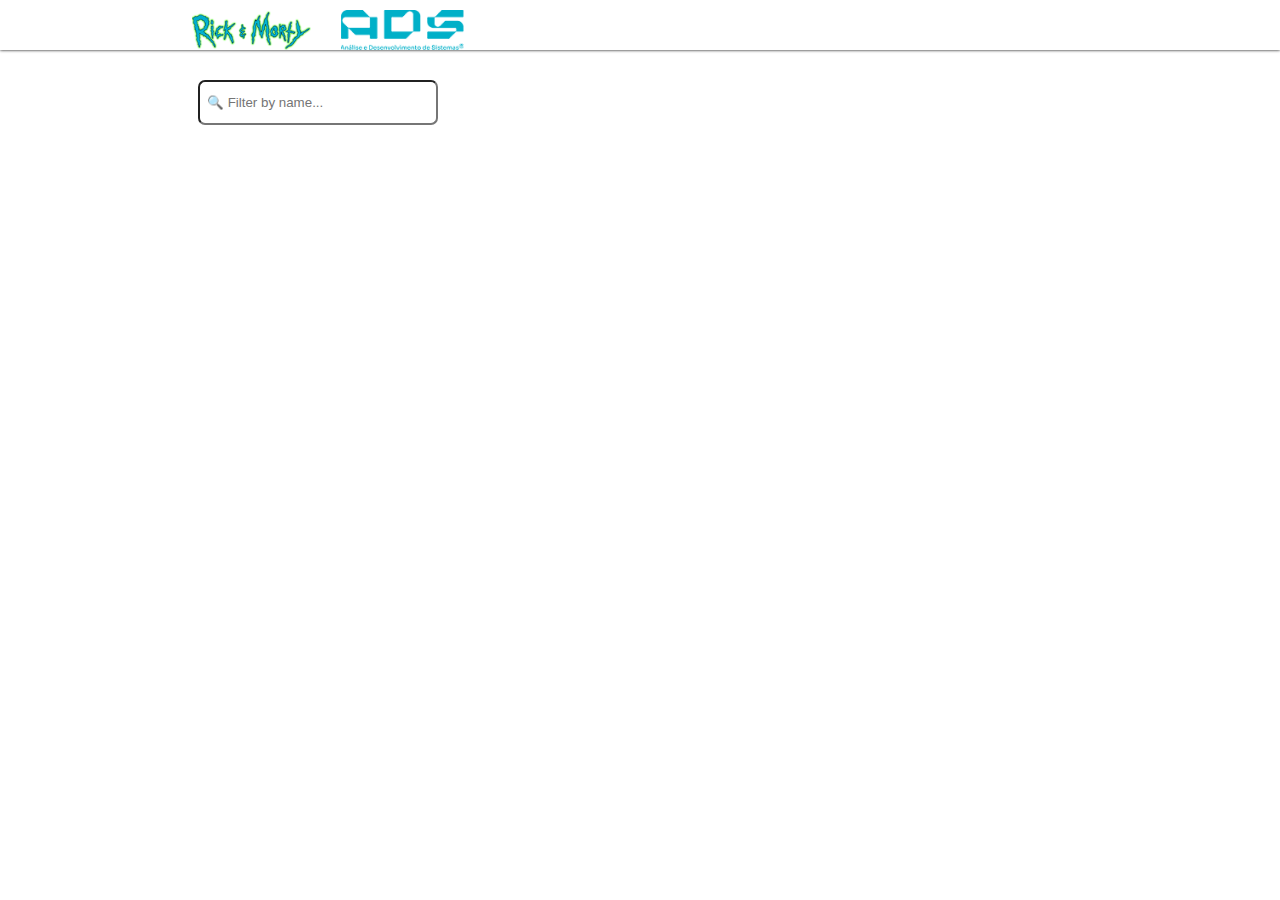
<file: index.html>
<!DOCTYPE html>
<html lang="pt-br">
<head>
    <meta charset="UTF-8">
    <meta name="viewport" content="width=device-width, initial-scale=1.0">
    <title>Rick and Morty</title>
    <link rel="stylesheet" href="styles.css">
</head>
<body>
    <header>
        <img src="PngItem_438051 1.png" alt="logo rickandmorty">
        <img src="Mask group.png" alt="logo rickandmorty">
    </header>
    <form action="pesquisar" id="formulario">
        <input type="text" class="buscar" placeholder="  🔍 Filter by name..." id="formulario">
    </form>
    <div id="users"></div>



<script src="scripts.js"></script>
</body>
</html>
</file>
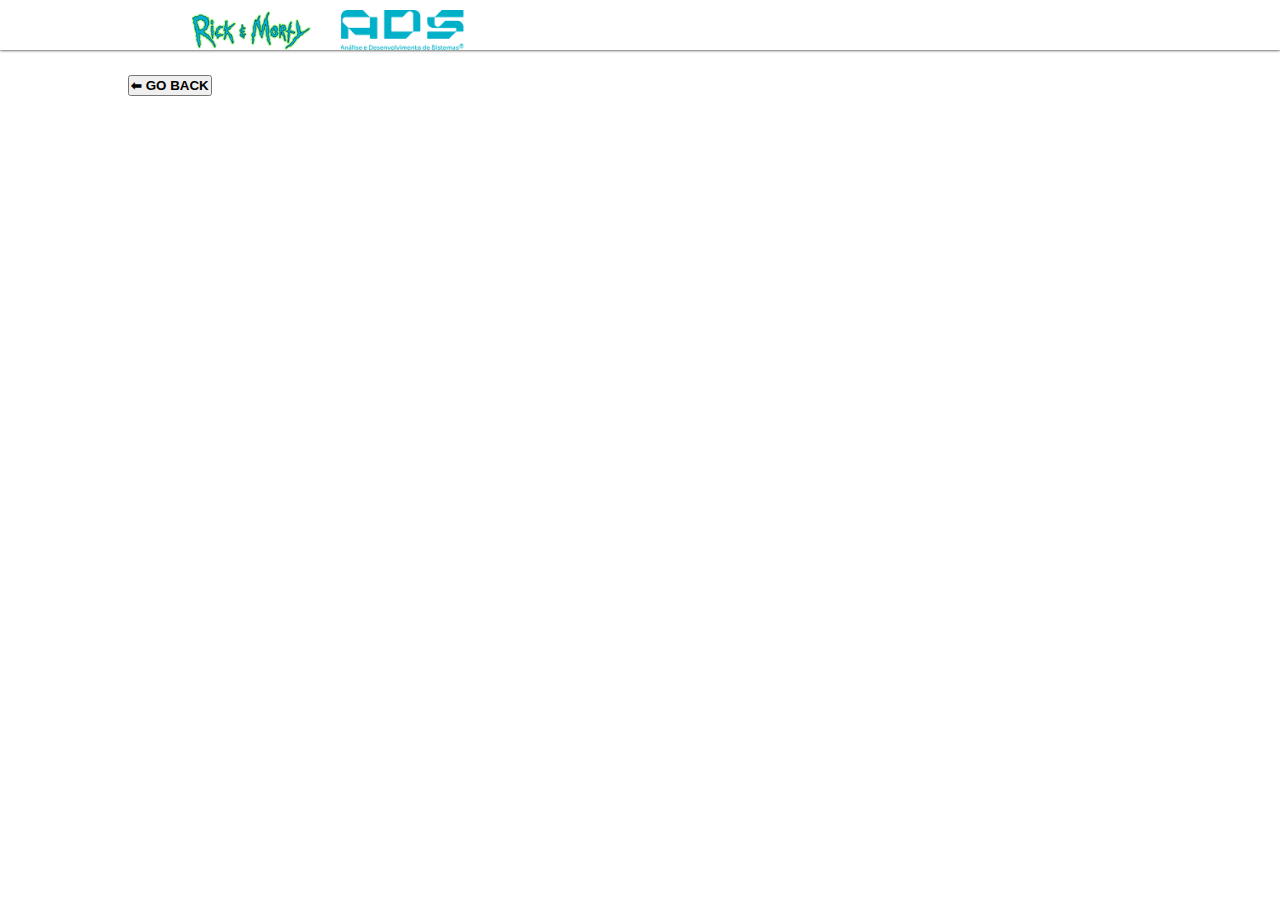
<file: pag2.html>
<!DOCTYPE html>
<html lang="pt-br">
<head>
    <meta charset="UTF-8">
    <meta name="viewport" content="width=device-width, initial-scale=1.0">
    <title>caracteristicas personagens</title>
    <link rel="stylesheet" href="pag2.css">
</head>
<body>
    <header>
        <img src="PngItem_438051 1.png" alt="logo rickandmorty">
        <img src="Mask group.png" alt="logo rickandmorty">
    </header>
    <button><a href="./index.html">⬅ GO BACK</a></button>
    <div class="painel"></div>    

    <script src="pag2.js"></script>
</body>
</html>
</file>
<file: styles.css>
*{
    box-sizing: border-box;
    padding: 0;
    margin: 0;
}
body{
    background-color: white;
}
header{
    height: 50px;
    width: 100%;
    display: flex;
    padding-left: 15%;
    padding-top: 10px;
    gap: 30px;
    box-shadow: 0px 0px 3px;
}
#formulario{
    margin-left: 13%;
    margin-top: 2%;
    width: 240px;
    height: 45px;
    border-radius: 7px;
}
.card{
    font-family: Arial, Helvetica, sans-serif;
    background-color: #fff;
    border-radius: 15px;
    padding: 25px;
    box-shadow: 0 2px 6px rgba(0,0,0,0.1);
    text-align: center;
    border: solid 1px #333; 
    width: 160px;
    height: 230px;
    margin-left: 30px;
}
.card:hover{
    transform: translateY(-4px);
    cursor: pointer;
}
.card img {
    width: 120px;
    height: 100px;
}
#users{
    display: grid;
    grid-template-columns: repeat(auto-fit, minmax(200px, 1fr));
    gap: 20px;
    margin-top: 30px;
}
.card h5{
    color: gray;
}
</file>
<file: pag2.css>
*{
    box-sizing: border-box;
    padding: 0;
    margin: 0;
}
body{
    background-color: white;
}
header{
    height: 50px;
    width: 100%;
    display: flex;
    padding-left: 15%;
    padding-top: 10px;
    gap: 30px;
    box-shadow: 0px 0px 3px;
}
.painel{
    display: flex;
    flex-direction: row;
    justify-content: center;
}
.card{
    text-align: center;
    width: 300px;
}

.card img{
    width: 300px;
    height: 300px;
    margin-top: 76px;
    border-radius: 150px;
    border: 5px;
}   
.card h1{
    font-family: Arial, Helvetica, sans-serif;
}
.card h3{
    font-family: 'Courier New', Courier, monospace;
    margin-top: 10px;
}
.card h4{
    font-family: 'Courier New', Courier, monospace;
    color: rgb(66, 63, 63);
}
button{
    color: black;
    font-family: Arial, Helvetica, sans-serif;
    margin-left: 10%;
    margin-top: 25px;
    padding: 1px;
}
a{
    text-decoration: none;
    color: black;
    font-weight: bold;
}
.informacao{
    width: 300px;
    display: block;
    border: solid black;
    border-radius: 15px;
}
</file>
